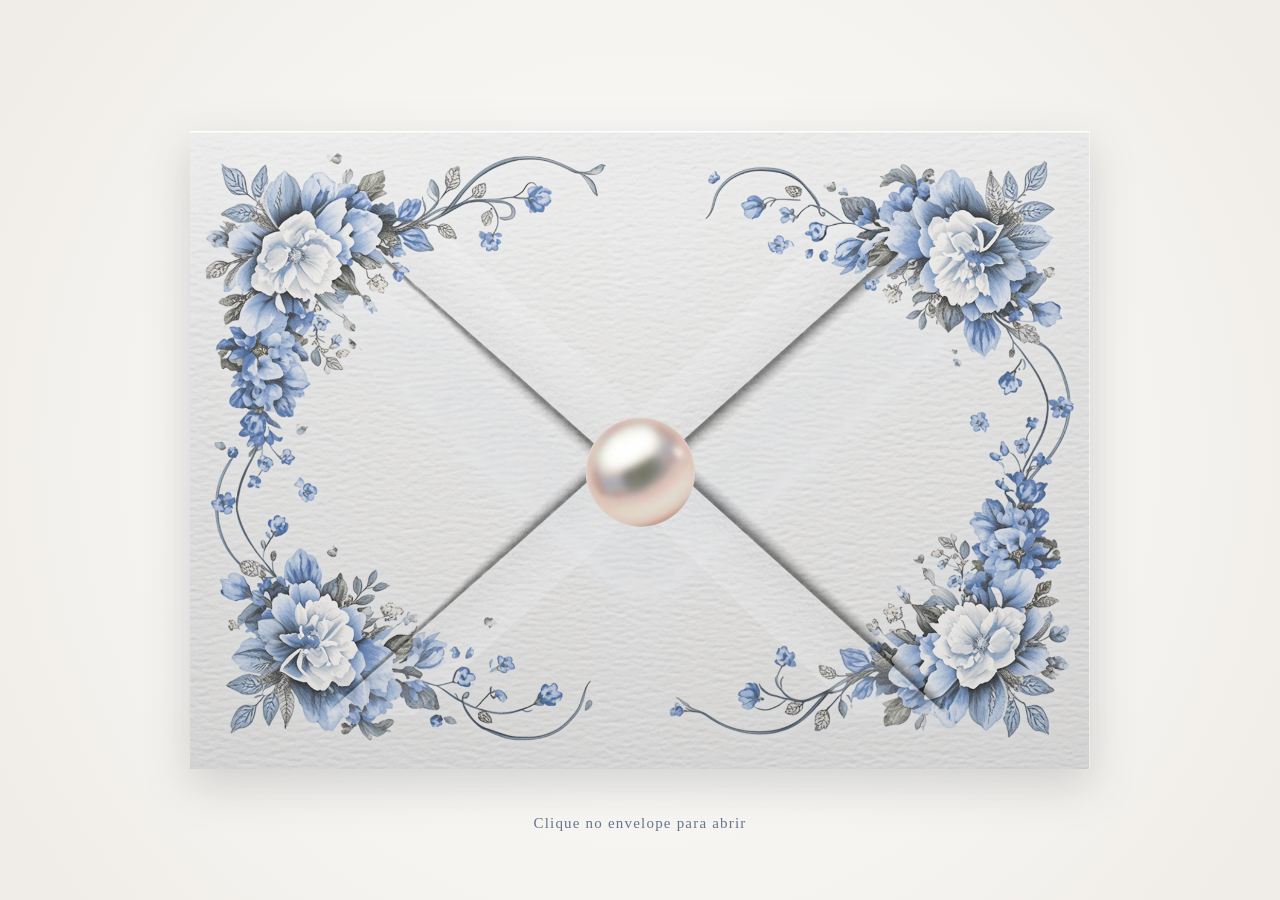
<file: index.html>
<!DOCTYPE html>
<html lang="pt-BR">
<head>
  <meta charset="UTF-8">
  <meta name="viewport" content="width=device-width, initial-scale=1.0, viewport-fit=cover">
  <title>Convite de Aniversário</title>
  <link rel="stylesheet" href="style.css">
</head>
<body>

  <main class="convite">
    <section class="cena" id="cena">

      <!-- Carta fica atrás do envelope e aparece quando ele abre -->
      <div class="carta" id="carta">
        <img src="carta.jpeg" alt="Carta do convite">
        <div class="conteudo">
          <!-- Você poderá colocar as informações do aniversário aqui depois -->

          









        </div>
        <nav class="atalhos" aria-label="Links do convite">
          <a class="atalho atalho-localizacao" href="https://www.google.com/maps/place/Pallace+Eventos+Espaço+de+Festa/@-16.7870926,-49.3591539,17z/data=!3m1!4b1!4m6!3m5!1s0x935ef9ba14aafd47:0x3357f24eb7966cc9!8m2!3d-16.7870926!4d-49.3591539!16s%2Fg%2F11krlhf34s?hl=pt&entry=ttu&g_ep=EgoyMDI2MDgzMS4wIKXMDSoASAFQAw%3D%3D" target="_blank" rel="noopener" aria-label="Ver localização do evento">Localização</a>
          <a class="atalho atalho-whatsapp" href="https://wa.me/556291160879?text=Confirmo%20minha%20presen%C3%A7a%20na%20festa" target="_blank" rel="noopener" aria-label="Confirmar presença pelo WhatsApp">Confirmar presença</a>
          <a class="atalho atalho-presentes" href="presentes.html" aria-label="Ver sugestões de presentes">Sugestões de presentes</a>
        </nav>
        <button class="fechar" id="fechar" aria-label="Fechar convite">×</button>
      </div>

      <!-- Envelope inicial -->
      <button class="envelope" id="envelope" aria-label="Abrir convite">
        <img src="envelope.jpeg" alt="Envelope do convite">
      </button>

      <p class="instrucao" id="instrucao">Clique no envelope para abrir</p>
    </section>
  </main>

  <script src="script.js"></script>
</body>
</html>
</file>
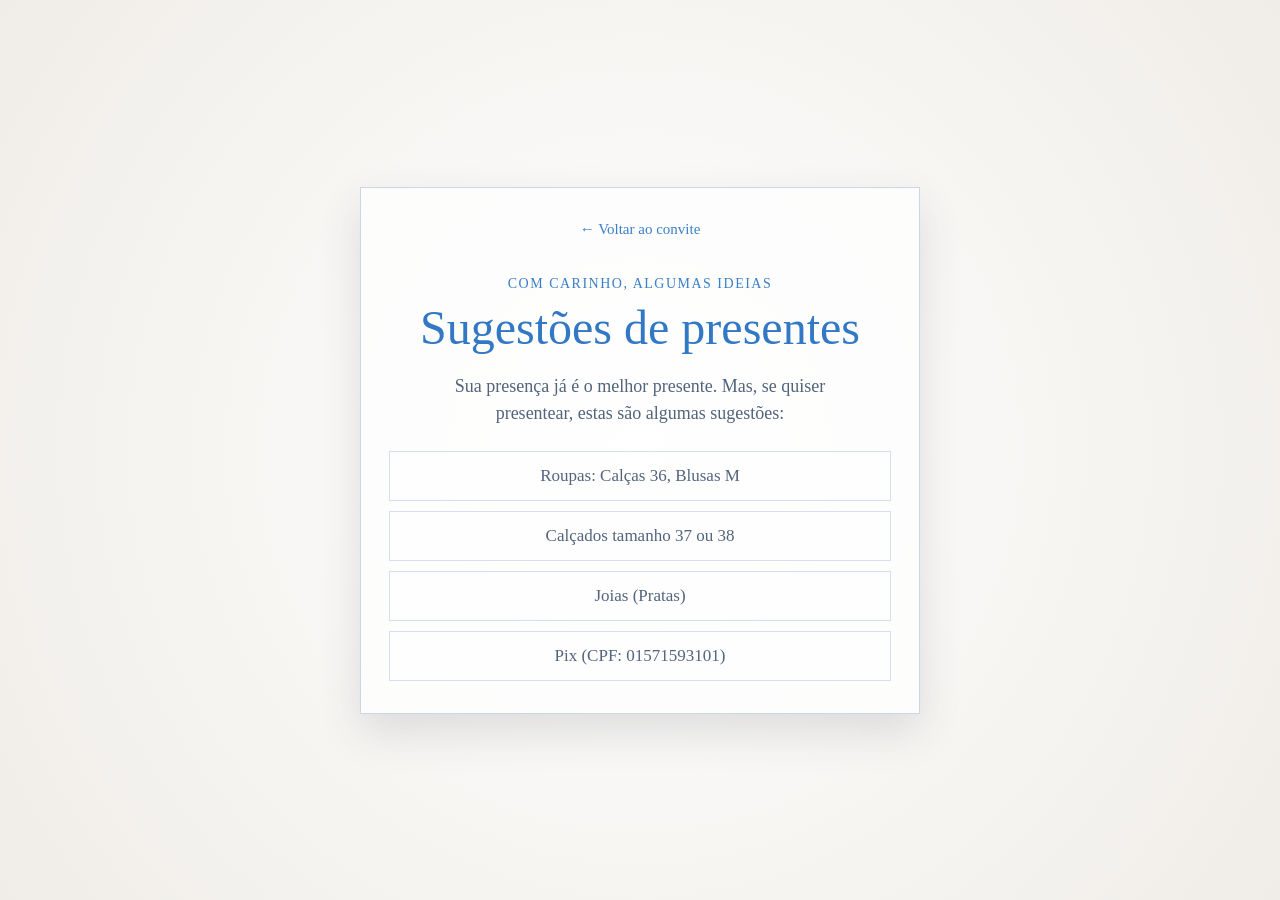
<file: presentes.html>
<!DOCTYPE html>
<html lang="pt-BR">
<head>
  <meta charset="UTF-8">
  <meta name="viewport" content="width=device-width, initial-scale=1.0, viewport-fit=cover">
  <title>Sugestões de presentes</title>
  <link rel="stylesheet" href="style.css">
</head>
<body class="presentes-page">
  <main class="presentes-conteudo">
    <a class="voltar" href="index.html">&larr; Voltar ao convite</a>
    <p class="presentes-legenda">Com carinho, algumas ideias</p>
    <h1>Sugestões de presentes</h1>
    <p class="presentes-intro">Sua presença já é o melhor presente. Mas, se quiser presentear, estas são algumas sugestões:</p>

    <ul class="lista-presentes">
      <li>Roupas: Calças 36, Blusas M</li>
      <li>Calçados tamanho 37 ou 38</li>
      <li>Joias (Pratas)</li>
      <li>Pix (CPF: 01571593101)</li>
    </ul>
  </main>
</body>
</html>
</file>
<file: style.css>
* {
  box-sizing: border-box;
  margin: 0;
  padding: 0;
}

html, body {
  width: 100%;
  min-height: 100%;
}

body {
  min-height: 100vh;
  overflow: hidden;
  background: #f4f1ec;
  font-family: Georgia, "Times New Roman", serif;
}

.convite {
  min-height: 100vh;
  display: grid;
  place-items: center;
  padding: 18px;
  background:
    radial-gradient(circle at center, rgba(255,255,255,.9), rgba(239,236,231,.95));
}

.cena {
  position: relative;
  width: min(96vw, 900px);
  height: min(94vh, 780px);
  display: grid;
  place-items: center;
  perspective: 1800px;
}

/* CARTA */
.carta {
  position: absolute;
  width: min(70vw, 520px, 48.7vh);
  aspect-ratio: 1240 / 1748;
  opacity: 0;
  transform: translateY(55px) scale(.94);
  transition:
    opacity .8s ease .35s,
    transform .9s cubic-bezier(.2,.8,.2,1) .35s;
  z-index: 1;
  filter: drop-shadow(0 18px 28px rgba(50, 55, 65, .22));
}

.carta img {
  width: 100%;
  height: 100%;
  object-fit: contain;
  display: block;
}

.conteudo {
  position: absolute;
  left: 17%;
  right: 17%;
  top: 24%;
  bottom: 20%;
  z-index: 2;
}

.atalhos {
  position: absolute;
  inset: 0;
  z-index: 4;
  pointer-events: none;
}

.atalho {
  position: absolute;
  left: 28%;
  width: 42%;
  height: 6.6%;
  display: flex;
  align-items: center;
  justify-content: center;
  padding-left: clamp(28px, 7vw, 70px);
  border-radius: 999px;
  color: #fff;
  font-size: clamp(11px, 1.6vw, 18px);
  font-weight: bold;
  letter-spacing: .2px;
  line-height: 1.1;
  text-align: center;
  text-decoration: none;
  text-shadow: 0 1px 2px rgba(23, 69, 119, .65);
  white-space: nowrap;
  pointer-events: auto;
}

.atalho:focus-visible {
  outline: 3px solid #1d5da8;
  outline-offset: 3px;
}

.atalho-localizacao {
  top: 57.2%;
}

.atalho-whatsapp {
  top: 65.3%;
}

.atalho-presentes {
  top: 73.3%;
}

/* Botão para fechar e testar novamente */
.fechar {
  position: absolute;
  top: 28px;
  right: 28px;
  width: 34px;
  height: 34px;
  border: 0;
  border-radius: 50%;
  background: rgba(255,255,255,.75);
  color: #52647c;
  font-size: 25px;
  cursor: pointer;
  opacity: 0;
  pointer-events: none;
  transition: .3s;
  z-index: 5;
}

.carta.aberta .fechar {
  opacity: 1;
  pointer-events: auto;
}

/* ENVELOPE */
.envelope {
  position: absolute;
  width: min(92vw, 900px);
  border: 0;
  padding: 0;
  background: transparent;
  cursor: pointer;
  z-index: 3;
  transform-origin: center top;
  transition:
    transform 1s cubic-bezier(.2,.8,.2,1),
    opacity .65s ease 1s,
    filter .4s ease;
  filter: drop-shadow(0 16px 22px rgba(40, 48, 60, .18));
}

.envelope img {
  width: 100%;
  height: auto;
  display: block;
}

.envelope:hover {
  filter: drop-shadow(0 20px 28px rgba(40, 48, 60, .25));
}

/* Estado aberto */
.cena.aberta .envelope {
  transform: rotateX(-72deg) translateY(-18px) scale(.96);
  opacity: 0;
  pointer-events: none;
}

.cena.aberta .carta {
  opacity: 1;
  transform: translateY(0) scale(1);
}

.instrucao {
  position: absolute;
  bottom: 8px;
  z-index: 4;
  color: #66758b;
  font-size: 15px;
  letter-spacing: 1.2px;
  animation: pulsar 2s ease-in-out infinite;
  transition: opacity .3s;
}

.cena.aberta .instrucao {
  opacity: 0;
}

@keyframes pulsar {
  0%, 100% { opacity: .55; }
  50% { opacity: 1; }
}

/* Celular */
@media (max-width: 600px) {
  .convite {
    width: 100%;
    min-height: 100svh;
    min-height: 100dvh;
    padding: 0;
  }

  .cena {
    width: 100%;
    height: 100svh;
    height: 100dvh;
    overflow: hidden;
  }

  .envelope {
    width: 100%;
  }

  .carta {
    width: min(94vw, 53.7dvh);
  }

  .conteudo {
    left: 15%;
    right: 15%;
    top: 23%;
    bottom: 18%;
  }

  .atalho {
    padding-left: 28px;
    font-size: clamp(9px, 2.8vw, 13px);
  }

  .atalho-presentes {
    font-size: 9px;
  }

  .atalho-whatsapp {
    font-size: 9px;
  }

  .fechar {
    top: 24px;
    right: 18px;
  }

  .instrucao {
    bottom: 16px;
    font-size: 13px;
  }
}

@media (prefers-reduced-motion: reduce) {
  .envelope, .carta, .fechar {
    transition: none;
  }

  .instrucao {
    animation: none;
  }
}

/* Tela de sugestões de presentes */
.presentes-page {
  min-height: 100vh;
  min-height: 100dvh;
  display: grid;
  place-items: center;
  padding: 24px;
  overflow: auto;
  color: #28496f;
  background:
    radial-gradient(circle at center, rgba(255,255,255,.92), rgba(239,236,231,.96));
}

.presentes-conteudo {
  width: min(100%, 560px);
  padding: 32px 28px;
  text-align: center;
  border: 1px solid rgba(64, 119, 181, .28);
  background: rgba(255, 255, 255, .72);
  box-shadow: 0 18px 40px rgba(50, 55, 65, .14);
}

.voltar {
  display: inline-block;
  margin-bottom: 38px;
  color: #397fc9;
  font-size: 15px;
  text-decoration: none;
}

.voltar:hover,
.voltar:focus-visible {
  text-decoration: underline;
}

.presentes-legenda {
  margin-bottom: 8px;
  color: #397fc9;
  font-size: 14px;
  letter-spacing: 1.5px;
  text-transform: uppercase;
}

.presentes-conteudo h1 {
  margin-bottom: 18px;
  color: #3278c5;
  font-size: clamp(30px, 8vw, 48px);
  font-weight: normal;
}

.presentes-intro {
  margin: 0 auto 24px;
  max-width: 430px;
  color: #52647c;
  font-size: 18px;
  line-height: 1.5;
}

.lista-presentes {
  display: grid;
  gap: 10px;
  padding: 0;
  list-style: none;
}

.lista-presentes li {
  padding: 14px 16px;
  border: 1px solid rgba(64, 119, 181, .22);
  color: #52647c;
  background: rgba(255, 255, 255, .7);
  font-size: 17px;
}

@media (max-width: 600px) {
  .presentes-page {
    padding: 16px;
  }

  .presentes-conteudo {
    padding: 24px 18px;
  }
}
</file>
